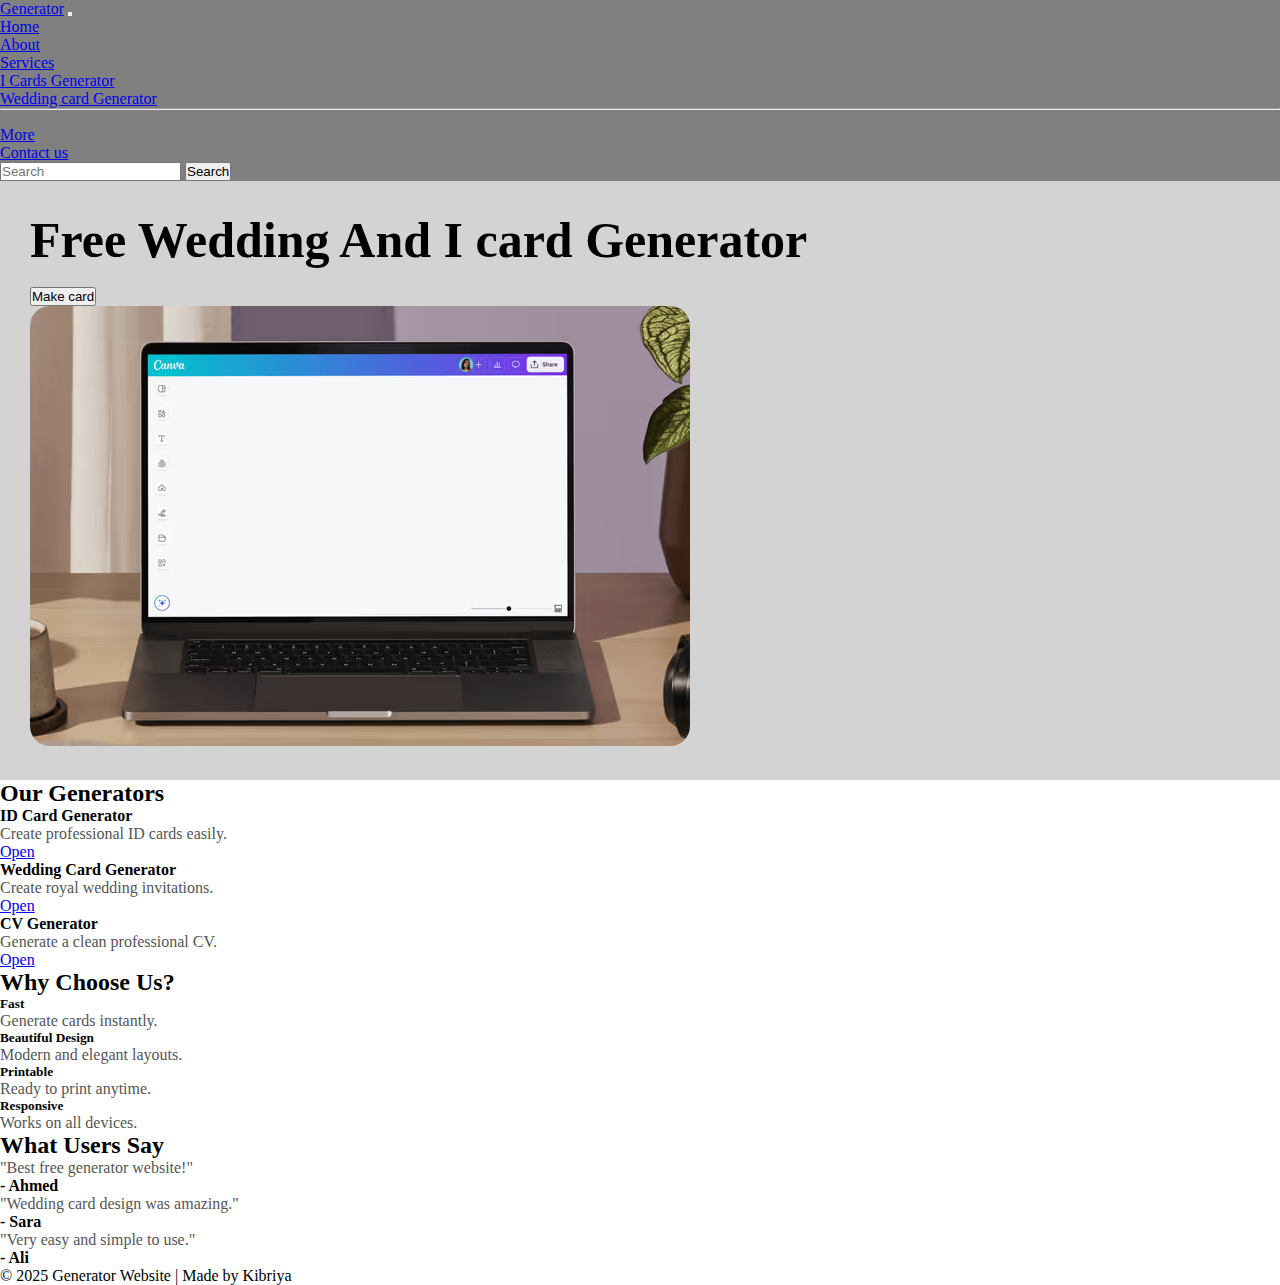
<file: index.html>
<!DOCTYPE html>
<html lang="en">
<head>
    <meta charset="UTF-8">
    <meta name="viewport" content="width=device-width, initial-scale=1.0">
    <title>Document</title>
    <link rel="stylesheet" href="main_style.css">
     <link href="https://cdn.jsdelivr.net/npm/bootstrap@5.3.8/dist/css/bootstrap.min.css" rel="stylesheet" integrity="sha384-sRIl4kxILFvY47J16cr9ZwB07vP4J8+LH7qKQnuqkuIAvNWLzeN8tE5YBujZqJLB" crossorigin="anonymous">
    


</head>
<body>
<section class="navbar" style="padding: 0px;">
    <div class="main">
    <nav class="navbar navbar-expand-lg ">
  <div class="container-fluid">
    <a class="navbar-brand" href="#">Generator</a>
    <button class="navbar-toggler" type="button" data-bs-toggle="collapse" data-bs-target="#navbarScroll" aria-controls="navbarScroll" aria-expanded="false" aria-label="Toggle navigation">
      <span class="navbar-toggler-icon"></span>
    </button>
    <div class="collapse navbar-collapse" id="navbarScroll">
      <ul class="navbar-nav me-auto my-2 my-lg-0 navbar-nav-scroll" style="--bs-scroll-height: 100px;">
        <li class="nav-item">
          <a class="nav-link active" aria-current="page" href="main.html">Home</a>
        </li>
        <li class="nav-item">
          <a class="nav-link" href="about.html">About</a>
        </li>
        <li class="nav-item dropdown">
          <a class="nav-link dropdown-toggle" href="#" role="button" data-bs-toggle="dropdown" aria-expanded="false">
            Services
          </a>
          <ul class="dropdown-menu">
            <li><a class="dropdown-item" href="#">I Cards Generator</a></li>
            <li><a class="dropdown-item" href="#">Wedding card Generator</a></li>
            <li><hr class="dropdown-divider"></li>
            <li><a class="dropdown-item" href="#">More</a></li>
          </ul>
        </li>
        <li class="nav-item">
          <a class="nav-link " href="contact.html" >Contact us</a>
        </li>
      </ul>
      <form class="d-flex" role="search">
        <input class="form-control me-2" type="search" placeholder="Search" aria-label="Search"/>
        <button class="btn btn-outline-dark" type="submit">Search</button>
      </form>
    </div>
  </div>
</nav>
</div>
</section>
<section class="second-sec" >
    <div class="container-fluid  main-text">
    <div class="row align-items-center">

      <div class="col-md-6">
        <h2>Free Wedding And I card Generator</h2>
        <br>
        <button class="btn btn-primary">Make card</button>
      </div>

      <div class="col-md-6 text-center">
        <img src="assets/lap.avif"
             class="img-fluid"
             alt="Sample Image">
      </div>

    </div>
  </div>
</section>
<section class="services py-5 bg-light">
  <div class="container text-center">
    <h2 class="mb-5">Our Generators</h2>
    <div class="row">

      <div class="col-md-4 mb-4">
        <div class="card shadow p-4">
          <h4>ID Card Generator</h4>
          <p>Create professional ID cards easily.</p>
          <a href="icard.html" class="btn btn-dark mt-3">Open</a>
        </div>
      </div>

      <div class="col-md-4 mb-4">
        <div class="card shadow p-4">
          <h4>Wedding Card Generator</h4>
          <p>Create royal wedding invitations.</p>
          <a href="wcard.html" class="btn btn-dark mt-3">Open</a>
        </div>
      </div>

      <div class="col-md-4 mb-4">
        <div class="card shadow p-4">
          <h4>CV Generator</h4>
          <p>Generate a clean professional CV.</p>
          <a href="cv.html" class="btn btn-dark mt-3">Open</a>
        </div>
      </div>

    </div>
  </div>
</section>
<section class="py-5">
  <div class="container text-center">
    <h2 class="mb-5">Why Choose Us?</h2>
    <div class="row">

      <div class="col-md-3">
        <h5>Fast</h5>
        <p>Generate cards instantly.</p>
      </div>

      <div class="col-md-3">
        <h5>Beautiful Design</h5>
        <p>Modern and elegant layouts.</p>
      </div>

      <div class="col-md-3">
        <h5>Printable</h5>
        <p>Ready to print anytime.</p>
      </div>

      <div class="col-md-3">
        <h5> Responsive</h5>
        <p>Works on all devices.</p>
      </div>

    </div>
  </div>
</section>
<section class="py-5">
  <div class="container text-center">
    <h2 class="mb-5">What Users Say</h2>
    <div class="row">

      <div class="col-md-4">
        <div class="card p-3 shadow">
          <p>"Best free generator website!"</p>
          <strong>- Ahmed</strong>
        </div>
      </div>

      <div class="col-md-4">
        <div class="card p-3 shadow">
          <p>"Wedding card design was amazing."</p>
          <strong>- Sara</strong>
        </div>
      </div>

      <div class="col-md-4">
        <div class="card p-3 shadow">
          <p>"Very easy and simple to use."</p>
          <strong>- Ali</strong>
        </div>
      </div>

    </div>
  </div>
</section>
<footer class="bg-dark text-white text-center p-4">
  <p>© 2025 Generator Website | Made by Kibriya</p>
</footer>








    <script src="https://cdn.jsdelivr.net/npm/bootstrap@5.3.8/dist/js/bootstrap.bundle.min.js" integrity="sha384-FKyoEForCGlyvwx9Hj09JcYn3nv7wiPVlz7YYwJrWVcXK/BmnVDxM+D2scQbITxI" crossorigin="anonymous"></script> 
</body>
</html>
</file>
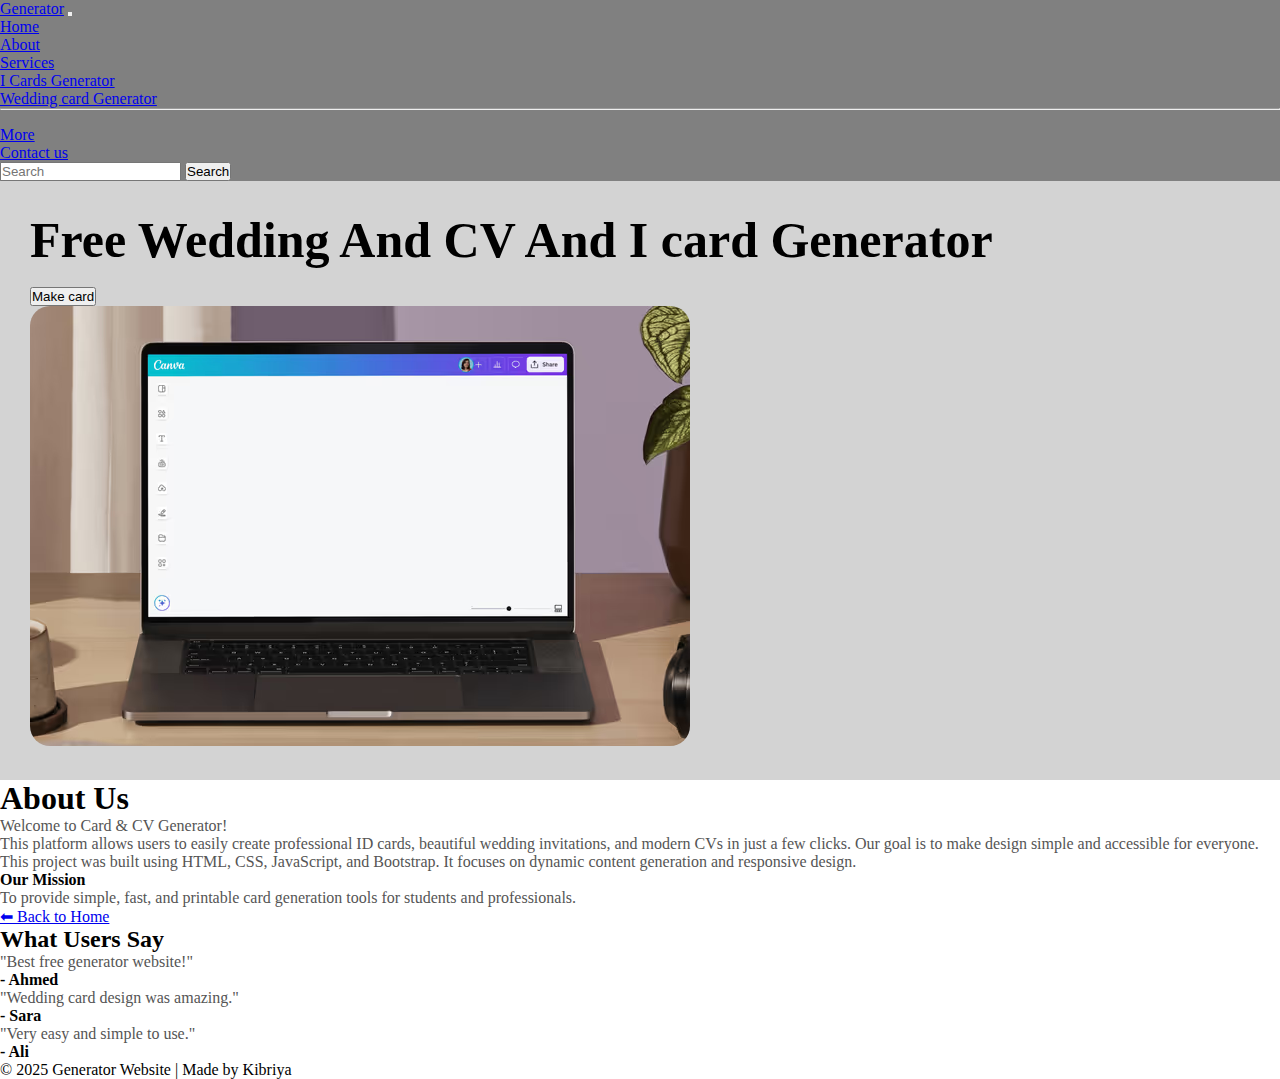
<file: about.html>
<!DOCTYPE html>
<html lang="en">
<head>
    <meta charset="UTF-8">
    <meta name="viewport" content="width=device-width, initial-scale=1.0">
    <title>Document</title>
    <link rel="stylesheet" href="main_style.css">
     <link href="https://cdn.jsdelivr.net/npm/bootstrap@5.3.8/dist/css/bootstrap.min.css" rel="stylesheet" integrity="sha384-sRIl4kxILFvY47J16cr9ZwB07vP4J8+LH7qKQnuqkuIAvNWLzeN8tE5YBujZqJLB" crossorigin="anonymous">
    


</head>
<body>
<section class="navbar" style="padding: 0px;">
    <div class="main">
    <nav class="navbar navbar-expand-lg ">
  <div class="container-fluid">
    <a class="navbar-brand" href="#">Generator</a>
    <button class="navbar-toggler" type="button" data-bs-toggle="collapse" data-bs-target="#navbarScroll" aria-controls="navbarScroll" aria-expanded="false" aria-label="Toggle navigation">
      <span class="navbar-toggler-icon"></span>
    </button>
    <div class="collapse navbar-collapse" id="navbarScroll">
      <ul class="navbar-nav me-auto my-2 my-lg-0 navbar-nav-scroll" style="--bs-scroll-height: 100px;">
        <li class="nav-item">
          <a class="nav-link active" aria-current="page" href="index.html">Home</a>
        </li>
        <li class="nav-item">
          <a class="nav-link" href="about.html">About</a>
        </li>
        <li class="nav-item dropdown">
          <a class="nav-link dropdown-toggle" href="#" role="button" data-bs-toggle="dropdown" aria-expanded="false">
            Services
          </a>
          <ul class="dropdown-menu">
            <li><a class="dropdown-item" href="#">I Cards Generator</a></li>
            <li><a class="dropdown-item" href="#">Wedding card Generator</a></li>
            <li><hr class="dropdown-divider"></li>
            <li><a class="dropdown-item" href="#">More</a></li>
          </ul>
        </li>
        <li class="nav-item">
          <a class="nav-link "  href="contact.html">Contact us</a>
        </li>
      </ul>
      <form class="d-flex" role="search">
        <input class="form-control me-2" type="search" placeholder="Search" aria-label="Search"/>
        <button class="btn btn-outline-dark" type="submit">Search</button>
      </form>
    </div>
  </div>
</nav>
</div>
</section>
<section class="second-sec" >
    <div class="container-fluid  main-text">
    <div class="row align-items-center">

      <div class="col-md-6">
        <h2>Free Wedding And CV And I card Generator</h2>
        <br>
        <button class="btn btn-primary">Make card</button>
      </div>

      <div class="col-md-6 text-center">
        <img src="assets/lap.avif"
             class="img-fluid"
             alt="Sample Image">
      </div>

    </div>
  </div>
</section>


 <section class="container my-5">
    <div class="row">
      <div class="col-md-8 mx-auto text-center">
        <h1 class="mb-4">About Us</h1>
        <p class="lead">
          Welcome to Card & CV Generator!
        </p>
        <p>
          This platform allows users to easily create professional ID cards,
          beautiful wedding invitations, and modern CVs in just a few clicks.
          Our goal is to make design simple and accessible for everyone.
        </p>
        <p>
          This project was built using HTML, CSS, JavaScript, and Bootstrap.
          It focuses on dynamic content generation and responsive design.
        </p>

        <h4 class="mt-4">Our Mission</h4>
        <p>
          To provide simple, fast, and printable card generation tools
          for students and professionals.
        </p>

        <a href="index.html" class="btn btn-dark mt-3">⬅ Back to Home</a>
      </div>
    </div>
  </section>


<section class="py-5">
  <div class="container text-center">
    <h2 class="mb-5">What Users Say</h2>
    <div class="row">

      <div class="col-md-4">
        <div class="card p-3 shadow">
          <p>"Best free generator website!"</p>
          <strong>- Ahmed</strong>
        </div>
      </div>

      <div class="col-md-4">
        <div class="card p-3 shadow">
          <p>"Wedding card design was amazing."</p>
          <strong>- Sara</strong>
        </div>
      </div>

      <div class="col-md-4">
        <div class="card p-3 shadow">
          <p>"Very easy and simple to use."</p>
          <strong>- Ali</strong>
        </div>
      </div>

    </div>
  </div>
</section>
<footer class="bg-dark text-white text-center p-4">
  <p>© 2025 Generator Website | Made by Kibriya</p>
</footer>








    <script src="https://cdn.jsdelivr.net/npm/bootstrap@5.3.8/dist/js/bootstrap.bundle.min.js" integrity="sha384-FKyoEForCGlyvwx9Hj09JcYn3nv7wiPVlz7YYwJrWVcXK/BmnVDxM+D2scQbITxI" crossorigin="anonymous"></script> 
</body>
</html>
</file>
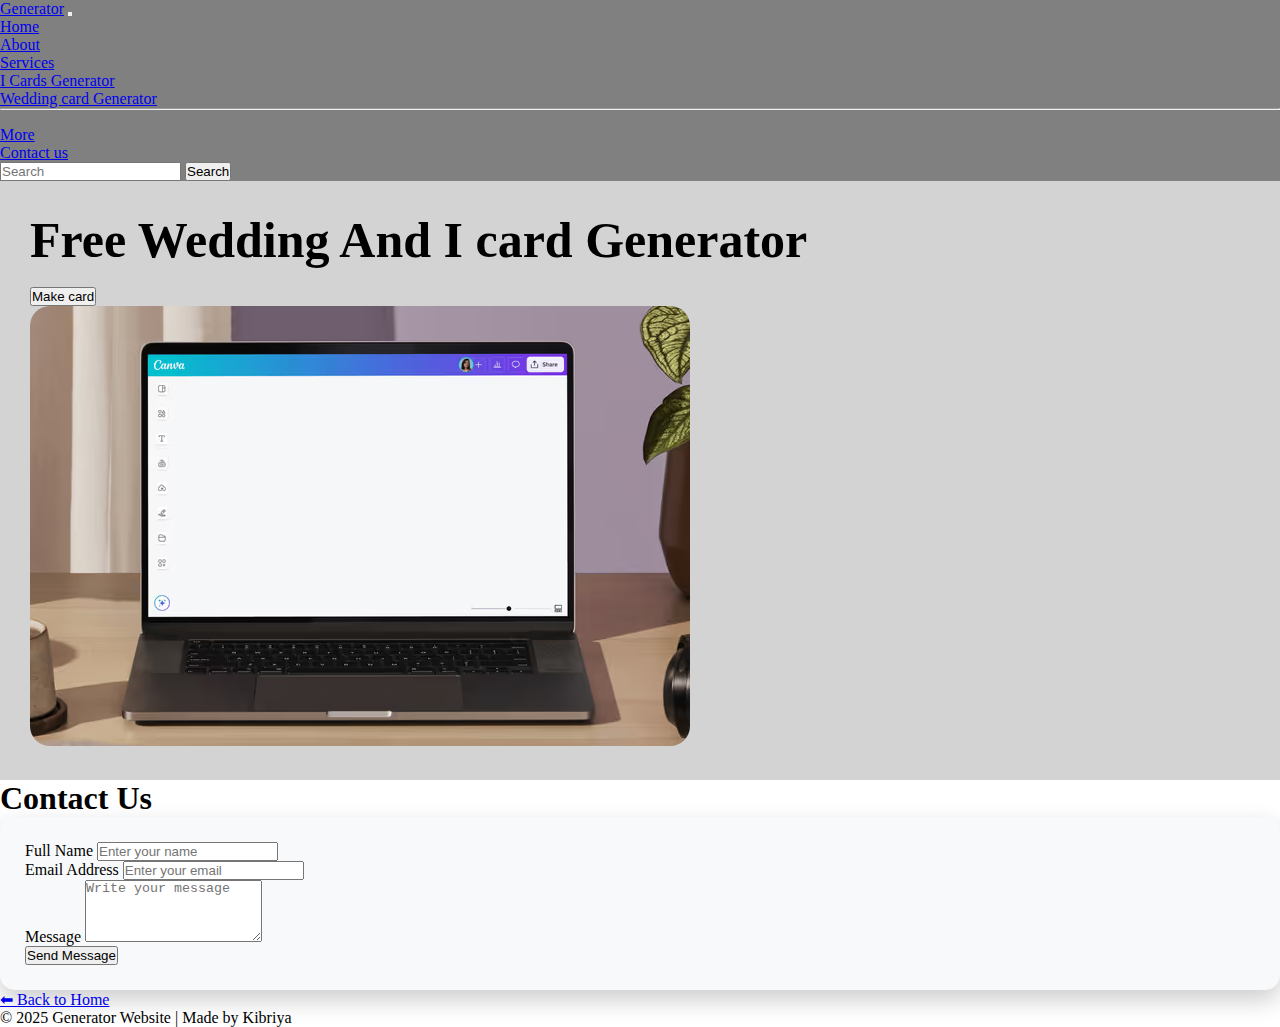
<file: contact.html>
<!DOCTYPE html>
<html lang="en">
<head>
    <meta charset="UTF-8">
    <meta name="viewport" content="width=device-width, initial-scale=1.0">
    <title>Document</title>
    <link rel="stylesheet" href="main_style.css">
     <link href="https://cdn.jsdelivr.net/npm/bootstrap@5.3.8/dist/css/bootstrap.min.css" rel="stylesheet" integrity="sha384-sRIl4kxILFvY47J16cr9ZwB07vP4J8+LH7qKQnuqkuIAvNWLzeN8tE5YBujZqJLB" crossorigin="anonymous">
    


</head>
<body>
<section class="navbar" style="padding: 0px;">
    <div class="main">
    <nav class="navbar navbar-expand-lg ">
  <div class="container-fluid">
    <a class="navbar-brand" href="#">Generator</a>
    <button class="navbar-toggler" type="button" data-bs-toggle="collapse" data-bs-target="#navbarScroll" aria-controls="navbarScroll" aria-expanded="false" aria-label="Toggle navigation">
      <span class="navbar-toggler-icon"></span>
    </button>
    <div class="collapse navbar-collapse" id="navbarScroll">
      <ul class="navbar-nav me-auto my-2 my-lg-0 navbar-nav-scroll" style="--bs-scroll-height: 100px;">
        <li class="nav-item">
          <a class="nav-link active" aria-current="page" href="index.html">Home</a>
        </li>
        <li class="nav-item">
          <a class="nav-link" href="about.html">About</a>
        </li>
        <li class="nav-item dropdown">
          <a class="nav-link dropdown-toggle" href="#" role="button" data-bs-toggle="dropdown" aria-expanded="false">
            Services
          </a>
          <ul class="dropdown-menu">
            <li><a class="dropdown-item" href="#">I Cards Generator</a></li>
            <li><a class="dropdown-item" href="#">Wedding card Generator</a></li>
            <li><hr class="dropdown-divider"></li>
            <li><a class="dropdown-item" href="#">More</a></li>
          </ul>
        </li>
        <li class="nav-item">
          <a class="nav-link "  href="contact.html">Contact us</a>
        </li>
      </ul>
      <form class="d-flex" role="search">
        <input class="form-control me-2" type="search" placeholder="Search" aria-label="Search"/>
        <button class="btn btn-outline-dark" type="submit">Search</button>
      </form>
    </div>
  </div>
</nav>
</div>
</section>
<section class="second-sec" >
    <div class="container-fluid  main-text">
    <div class="row align-items-center">

      <div class="col-md-6">
        <h2>Free Wedding And I card Generator</h2>
        <br>
        <button class="btn btn-primary">Make card</button>
      </div>

      <div class="col-md-6 text-center">
        <img src="assets/lap.avif"
             class="img-fluid"
             alt="Sample Image">
      </div>

    </div>
  </div>
</section>
<section class="container my-5">
    <div class="row">
      <div class="col-md-6 mx-auto">
        <h1 class="text-center mb-4">Contact Us</h1>

        <form id="form">
          <div class="mb-3">
            <label class="form-label">Full Name</label>
            <input type="text" class="form-control" placeholder="Enter your name">
          </div>

          <div class="mb-3">
            <label class="form-label">Email Address</label>
            <input type="email" class="form-control" placeholder="Enter your email">
          </div>

          <div class="mb-3">
            <label class="form-label">Message</label>
            <textarea class="form-control" rows="4" placeholder="Write your message"></textarea>
          </div>

          <button type="submit" class="btn btn-dark w-100">Send Message</button>
        </form>

        <div class="text-center mt-4">
          <a href="index.html" class="btn btn-outline-dark">⬅ Back to Home</a>
        </div>

      </div>
    </div>
  </section>



<footer class="bg-dark text-white text-center p-4">
  <p>© 2025 Generator Website | Made by Kibriya</p>
</footer>








    <script src="https://cdn.jsdelivr.net/npm/bootstrap@5.3.8/dist/js/bootstrap.bundle.min.js" integrity="sha384-FKyoEForCGlyvwx9Hj09JcYn3nv7wiPVlz7YYwJrWVcXK/BmnVDxM+D2scQbITxI" crossorigin="anonymous"></script> 
</body>
</html>
</file>
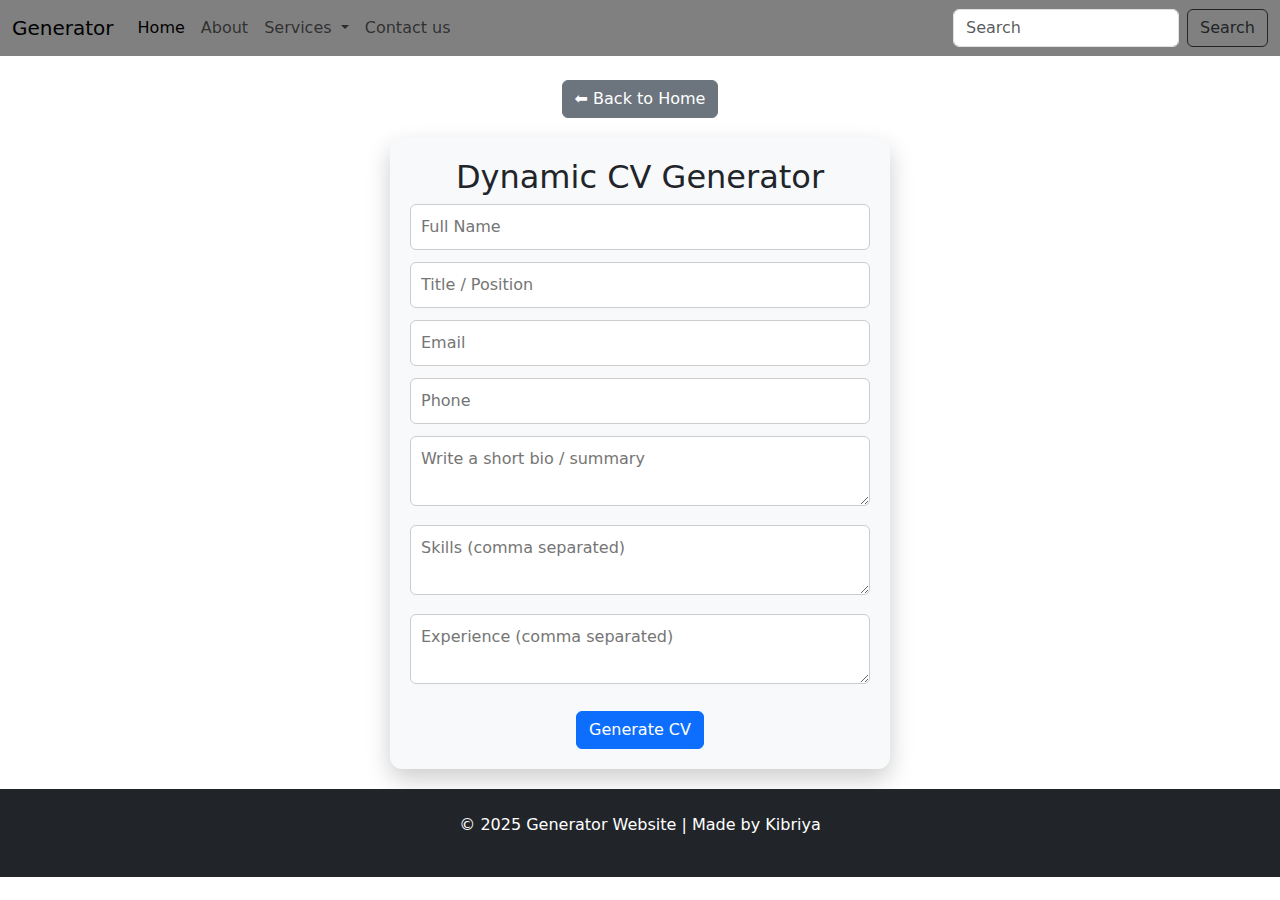
<file: cv.html>
<!DOCTYPE html>
<html lang="en">
<head>
  <meta charset="UTF-8" />
  <meta name="viewport" content="width=device-width, initial-scale=1.0" />
  <title>CV Generator</title>
  <link rel="stylesheet" href="cvstyle.css" />
  <link href="https://cdn.jsdelivr.net/npm/bootstrap@5.3.8/dist/css/bootstrap.min.css" rel="stylesheet">
</head>
<body>
    <section class="navbar" style="padding: 0px;">
    <div class="main">
    <nav class="navbar navbar-expand-lg ">
  <div class="container-fluid">
    <a class="navbar-brand" href="#">Generator</a>
    <button class="navbar-toggler" type="button" data-bs-toggle="collapse" data-bs-target="#navbarScroll" aria-controls="navbarScroll" aria-expanded="false" aria-label="Toggle navigation">
      <span class="navbar-toggler-icon"></span>
    </button>
    <div class="collapse navbar-collapse" id="navbarScroll">
      <ul class="navbar-nav me-auto my-2 my-lg-0 navbar-nav-scroll" style="--bs-scroll-height: 100px;">
        <li class="nav-item">
          <a class="nav-link active" aria-current="page" href="index.html">Home</a>
        </li>
        <li class="nav-item">
          <a class="nav-link" href="about.html">About</a>
        </li>
        <li class="nav-item dropdown">
          <a class="nav-link dropdown-toggle" href="#" role="button" data-bs-toggle="dropdown" aria-expanded="false">
            Services
          </a>
          <ul class="dropdown-menu">
            <li><a class="dropdown-item" href="#">I Cards Generator</a></li>
            <li><a class="dropdown-item" href="#">Wedding card Generator</a></li>
            <li><hr class="dropdown-divider"></li>
            <li><a class="dropdown-item" href="#">More</a></li>
          </ul>
        </li>
        <li class="nav-item">
          <a class="nav-link "  href="contact.html">Contact us</a>
        </li>
      </ul>
      <form class="d-flex" role="search">
        <input class="form-control me-2" type="search" placeholder="Search" aria-label="Search"/>
        <button class="btn btn-outline-dark" type="submit">Search</button>
      </form>
    </div>
  </div>
</nav>
</div>
</section>
<div class="text-center mt-4">
  <a href="index.html" class="btn btn-secondary">⬅ Back to Home</a>
</div>

<div class="cv-container text-center">
  <h2>Dynamic CV Generator</h2>

  <input type="text" placeholder="Full Name" id="cvName" />
  <input type="text" placeholder="Title / Position" id="cvTitle" />
  <input type="text" placeholder="Email" id="cvEmail" />
  <input type="text" placeholder="Phone" id="cvPhone" />
  <textarea placeholder="Write a short bio / summary" id="cvBio"></textarea>
  <textarea placeholder="Skills (comma separated)" id="cvSkills"></textarea>
  <textarea placeholder="Experience (comma separated)" id="cvExperience"></textarea>

  <button onclick="generateCV()" class="btn btn-primary mt-2">Generate CV</button>
</div>

<div id="cv_main_container" class="text-center"></div>

<button id="printCVBtn" onclick="printCV()" class="btn btn-success mt-3"  style="display:none;"> Print CV</button>
<footer class="bg-dark text-white text-center p-4">
  <p>© 2025 Generator Website | Made by Kibriya</p>
</footer>


<script src="cv.js"></script>
    <script src="https://cdn.jsdelivr.net/npm/bootstrap@5.3.8/dist/js/bootstrap.bundle.min.js" integrity="sha384-FKyoEForCGlyvwx9Hj09JcYn3nv7wiPVlz7YYwJrWVcXK/BmnVDxM+D2scQbITxI" crossorigin="anonymous"></script> 


</body>
</html>
</file>
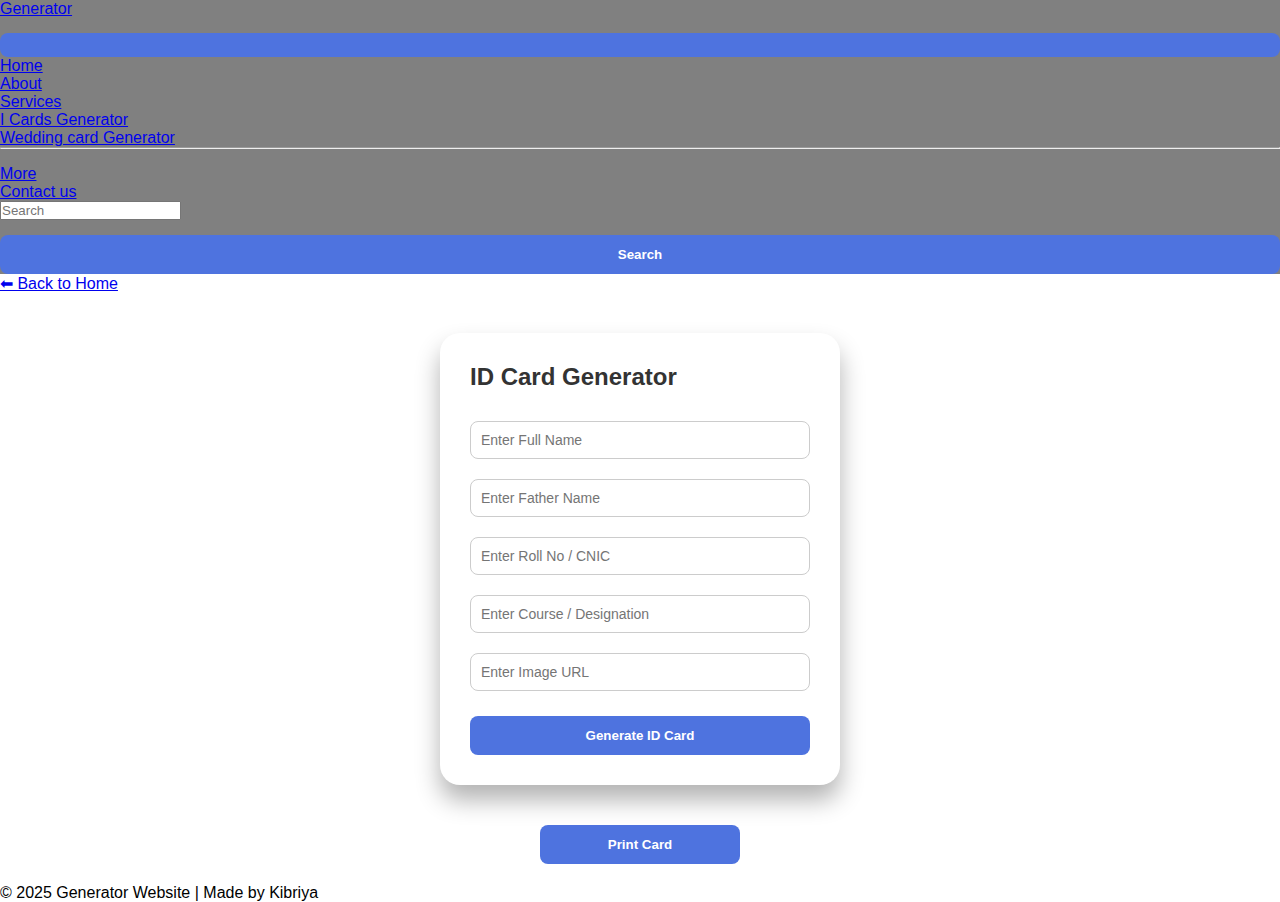
<file: icard.html>
<!doctype html>
<html lang="en">
  <head>
    <meta charset="UTF-8" />
    <meta name="viewport" content="width=device-width, initial-scale=1.0" />
    <title>Card Generator</title>
    <link rel="stylesheet" href="istyle.css" />
     <link href="https://cdn.jsdelivr.net/npm/bootstrap@5.3.8/dist/css/bootstrap.min.css" rel="stylesheet" integrity="sha384-sRIl4kxILFvY47J16cr9ZwB07vP4J8+LH7qKQnuqkuIAvNWLzeN8tE5YBujZqJLB" crossorigin="anonymous">

  </head>
  <body>
    <section class="navbar" style="padding: 0px;">
    <div class="main">
    <nav class="navbar navbar-expand-lg ">
  <div class="container-fluid">
    <a class="navbar-brand" href="#">Generator</a>
    <button class="navbar-toggler" type="button" data-bs-toggle="collapse" data-bs-target="#navbarScroll" aria-controls="navbarScroll" aria-expanded="false" aria-label="Toggle navigation">
      <span class="navbar-toggler-icon"></span>
    </button>
    <div class="collapse navbar-collapse" id="navbarScroll">
      <ul class="navbar-nav me-auto my-2 my-lg-0 navbar-nav-scroll" style="--bs-scroll-height: 100px;">
        <li class="nav-item">
          <a class="nav-link active" aria-current="page" href="index.html">Home</a>
        </li>
        <li class="nav-item">
          <a class="nav-link" href="about.html">About</a>
        </li>
        <li class="nav-item dropdown">
          <a class="nav-link dropdown-toggle" href="#" role="button" data-bs-toggle="dropdown" aria-expanded="false">
            Services
          </a>
          <ul class="dropdown-menu">
            <li><a class="dropdown-item" href="#">I Cards Generator</a></li>
            <li><a class="dropdown-item" href="#">Wedding card Generator</a></li>
            <li><hr class="dropdown-divider"></li>
            <li><a class="dropdown-item" href="#">More</a></li>
          </ul>
        </li>
        <li class="nav-item">
          <a class="nav-link "  href="contact.html">Contact us</a>
        </li>
      </ul>
      <form class="d-flex" role="search">
        <input class="form-control me-2" type="search" placeholder="Search" aria-label="Search"/>
        <button class="btn btn-outline-dark" type="submit">Search</button>
      </form>
    </div>
  </div>
</nav>
</div>
</section>
<div class="text-center mt-4">
  <a href="index.html" class="btn btn-secondary">⬅ Back to Home</a>
</div>
    <div class="card-container text-center">
  <h2>ID Card Generator</h2>

  <input type="text" placeholder="Enter Full Name" id="name" />
  <input type="text" placeholder="Enter Father Name" id="father" />
  <input type="text" placeholder="Enter Roll No / CNIC" id="idnum" />
  <input type="text" placeholder="Enter Course / Designation" id="course" />
  <input type="text" placeholder="Enter Image URL" id="image" />

  <button onclick="generateIDCard()">Generate ID Card</button>
</div>


<div id="card_main_container"></div>


    <div id="card_main_container"></div>
    <button onclick="printCard()" class="btn btn-success print-btn " id="btn">
   Print Card
</button>

<footer class="bg-dark text-white text-center p-4">
  <p>© 2025 Generator Website | Made by Kibriya</p>
</footer>


    <script src="icard.js"></script>
    <script src="https://cdn.jsdelivr.net/npm/bootstrap@5.3.8/dist/js/bootstrap.bundle.min.js" integrity="sha384-FKyoEForCGlyvwx9Hj09JcYn3nv7wiPVlz7YYwJrWVcXK/BmnVDxM+D2scQbITxI" crossorigin="anonymous"></script> 

  </body>
</html>
</file>
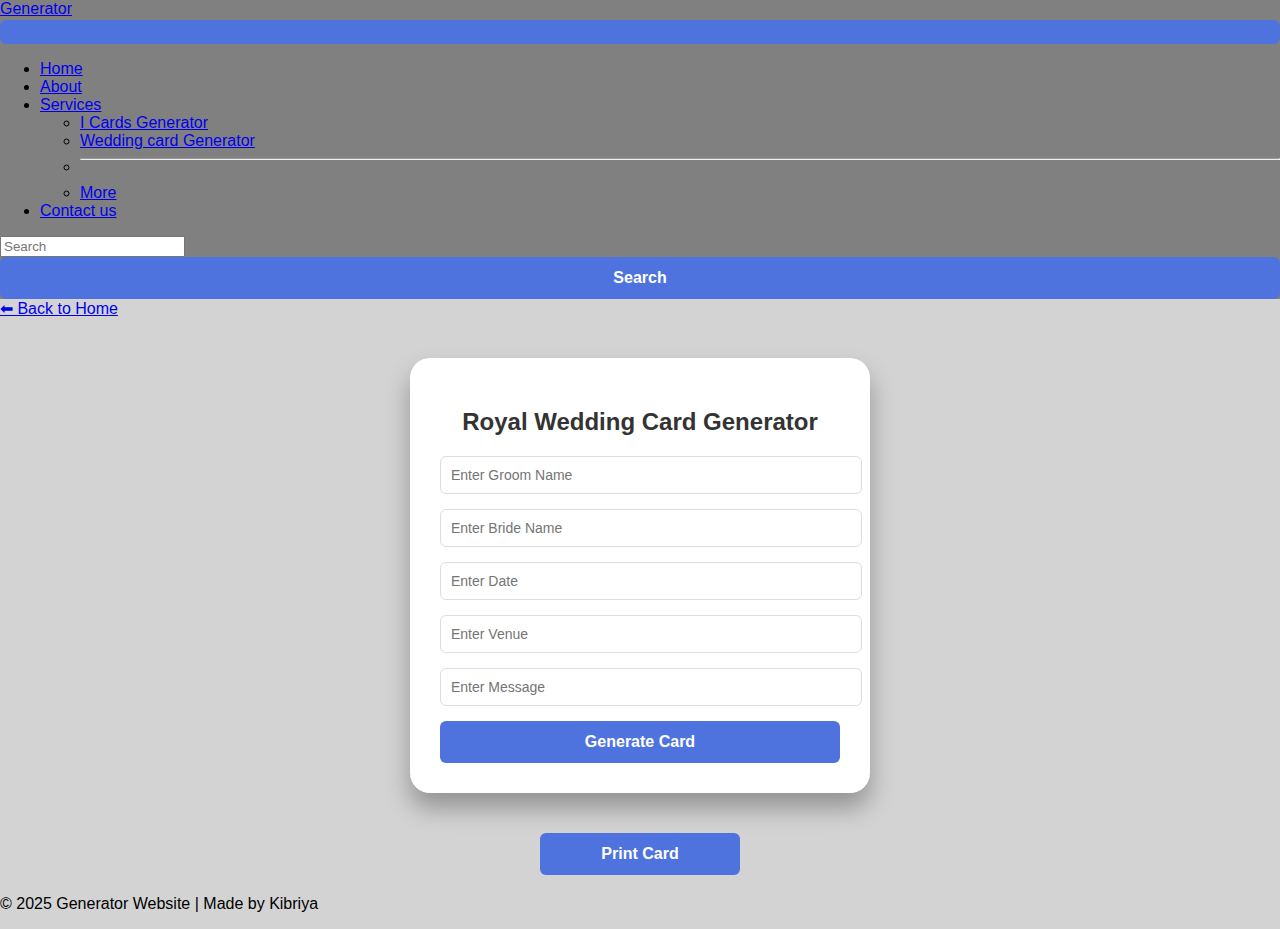
<file: wcard.html>
<!doctype html>
<html lang="en">
  <head>
    <meta charset="UTF-8" />
    <meta name="viewport" content="width=device-width, initial-scale=1.0" />
    <title>Card Generator</title>
    <link rel="stylesheet" href="style.css" />
    
    <link href="https://cdn.jsdelivr.net/npm/bootstrap@5.3.8/dist/css/bootstrap.min.css" rel="stylesheet" integrity="sha384-sRIl4kxILFvY47J16cr9ZwB07vP4J8+LH7qKQnuqkuIAvNWLzeN8tE5YBujZqJLB" crossorigin="anonymous">
  </head>
  <body>
    <section class="navbar" style="padding: 0px;">
    <div class="main">
    <nav class="navbar navbar-expand-lg ">
  <div class="container-fluid">
    <a class="navbar-brand" href="#">Generator</a>
    <button class="navbar-toggler" type="button" data-bs-toggle="collapse" data-bs-target="#navbarScroll" aria-controls="navbarScroll" aria-expanded="false" aria-label="Toggle navigation">
      <span class="navbar-toggler-icon"></span>
    </button>
    <div class="collapse navbar-collapse" id="navbarScroll">
      <ul class="navbar-nav me-auto my-2 my-lg-0 navbar-nav-scroll" style="--bs-scroll-height: 100px;">
        <li class="nav-item">
          <a class="nav-link active" aria-current="page" href="index.html">Home</a>
        </li>
        <li class="nav-item">
          <a class="nav-link" href="about.html">About</a>
        </li>
        <li class="nav-item dropdown">
          <a class="nav-link dropdown-toggle" href="#" role="button" data-bs-toggle="dropdown" aria-expanded="false">
            Services
          </a>
          <ul class="dropdown-menu">
            <li><a class="dropdown-item" href="#">I Cards Generator</a></li>
            <li><a class="dropdown-item" href="#">Wedding card Generator</a></li>
            <li><hr class="dropdown-divider"></li>
            <li><a class="dropdown-item" href="#">More</a></li>
          </ul>
        </li>
        <li class="nav-item">
          <a class="nav-link "  href="contact.html">Contact us</a>
        </li>
      </ul>
      <form class="d-flex" role="search">
        <input class="form-control me-2" type="search" placeholder="Search" aria-label="Search"/>
        <button class="btn btn-outline-dark" type="submit">Search</button>
      </form>
    </div>
  </div>
</nav>
</div>
</section>
<div class="text-center mt-4">
  <a href="index.html" class="btn btn-secondary">⬅ Back to Home</a>
</div>

    <div class="card-container">
      <h2>Royal Wedding Card Generator</h2>

<input type="text" placeholder="Enter Groom Name" id="groom" />
<input type="text" placeholder="Enter Bride Name" id="bride" />
<input type="text" placeholder="Enter Date" id="date" />
<input type="text" placeholder="Enter Venue" id="venue" />
<input type="text" placeholder="Enter Message" id="message" />

<button onclick="generateCard()">Generate Card</button>

    </div>

    <div id="card_main_container"></div>

 <button onclick="printCard()" class="btn btn-success print-btn " id="btn">
   Print Card
</button>

    <footer class="bg-dark text-white text-center p-4">
  <p>© 2025 Generator Website | Made by Kibriya</p>
</footer>

    <script src="app.js"></script>
    <script src="https://cdn.jsdelivr.net/npm/bootstrap@5.3.8/dist/js/bootstrap.bundle.min.js" integrity="sha384-FKyoEForCGlyvwx9Hj09JcYn3nv7wiPVlz7YYwJrWVcXK/BmnVDxM+D2scQbITxI" crossorigin="anonymous"></script> 

  </body>
</html>
</file>
<file: main_style.css>
*{
    padding: 0px;
    margin: 0px;
    box-sizing: border-box;
}
.main{
    width: 100%;
    margin: 0px;

    background: white;
    
}

.main nav{
    background: gray;
       
}
.main-text{
    background-color:lightgray;
  padding: 30px;


}
.main-text img{
    border-radius: 20px;
}
.main-text h2{
 font-size: 50px;
}
.services .card {
  transition: 0.3s;
}

.services .card:hover {
  transform: translateY(-10px);
}
section h1 {
  font-weight: bold;
}

section p {
  font-size: 16px;
  color: #555;
}
#form {
  background: #f8f9fa;
  padding: 25px;
  border-radius: 15px;
  box-shadow: 0 10px 25px rgba(0,0,0,0.2);
}
</file>
<file: cvstyle.css>
.cv-container {
  max-width: 500px;
  margin: 20px auto;
  background: #f8f9fa;
  padding: 20px;
  border-radius: 12px;
  box-shadow: 0 10px 25px rgba(0,0,0,0.2);
}

.cv-container input,
.cv-container textarea {
  width: 100%;
  padding: 10px;
  margin-bottom: 12px;
  border-radius: 6px;
  border: 1px solid #ccc;
}

#cv_main_container {
  max-width: 700px;
  margin: 20px auto;
}

.cv-card {
  /* background: #fff; */
 background-image: url(./assets/cvbg.png);
  padding: 20px;
  border-radius: 12px;
  box-shadow: 0 8px 20px rgba(0,0,0,0.2);
  text-align: left;
  overflow: hidden;

  background-size: cover;
  background-position: center;
  background-repeat: no-repeat;
  height: 80vh; /* responsive */
  position: relative;
}

.cv-card h2 {
  margin-bottom: 5px;
  color: #333;
}

.cv-card h4 {
  margin-bottom: 10px;
  color: #555;
}

.cv-card p {
  margin-bottom: 5px;
}

.cv-card ul {
  margin: 5px 0;
  padding-left: 20px;
}
.main{
    width: 100%;
    margin: 0px;

    background: white;
    
}

.main nav{
    background: gray;
       
}
#printCVBtn {
  display: block;
  width: 200px;
  margin: 20px auto;
}
</file>
<file: istyle.css>
* {
  margin: 0;
  padding: 0;
  box-sizing: border-box;
  font-family: 'Arial', sans-serif;
}


.main{
    width: 100%;
    margin: 0px;

    background: white;
    
}

.main nav{
    background: gray;
       
}
.card-container {
  max-width: 400px;
  margin: 40px auto;
  padding: 30px;
  background-color: #fff;
  border-radius: 20px;
  box-shadow: 0 15px 25px rgba(0,0,0,0.3);
}

.card-container h2 {
  margin-bottom: 20px;
  color: #333;
}

input[type="text"] {
  width: 100%;
  padding: 10px;
  margin: 10px 0;
  border-radius: 8px;
  border: 1px solid #ccc;
  font-size: 14px;
}

input[type="text"]:focus {
  border-color: #4e73df;
  outline: none;
  box-shadow: 0 0 5px rgba(78, 115, 223, 0.3);
}

button {
  width: 100%;
  padding: 12px;
  margin-top: 15px;
  background: #4e73df;
  border: none;
  color: white;
  font-weight: bold;
  border-radius: 8px;
  cursor: pointer;
  transition: 0.3s;
}

button:hover {
  background: #2e59d9;
}

.id-card {
  width: 200px;
  margin: 30px auto;
  padding: 50px;
  /* background: linear-gradient(135deg, #1e3c72, #2a5298); */
  background-image: url(./assets/icardbg2.jpg);
    overflow: hidden;      /* image ko corners ke bahar nahi jaane deta */
  

  background-size: cover;       /* image poore card ko cover kare */
  background-position: center;  /* image center se align ho */
  background-repeat: no-repeat;
  border-radius: 20px;
  /* color: white; */
  text-align: center;
  box-shadow: 0 15px 25px rgba(0,0,0,0.3);
  position: relative;
  height: 372px;
}

.id-card img {
  width: 100px;
  height: 100px;
  border-radius: 50%;
  border: 4px solid white;
  margin-bottom: 10px;
}

.id-card h3 {
  margin: 10px 0 5px 0;
  font-size: 22px;
  font-weight: bold;
}

.id-card p {
  margin: 5px 0;
  font-size: 14px;
}

#btn {
  display: block;
  width: 200px;
  margin: 20px auto;
}

@media print {
  body * {
    visibility: hidden;
  }

  .id-card, .id-card *,.id-card img {
    visibility: visible;
  }

  .id-card {
    position: absolute;
    left: 50%;
    top: 50%;
    transform: translate(-50%, -50%);
  }

  .print-btn {
    display: none;
  }
}
</file>
<file: style.css>
body {
  margin: 0;
  font-family: Arial, sans-serif;
  background: lightgray;
}
.card {
  max-width: 400px;
  margin: 40px auto;
  padding: 30px;
  background-color: #fff;
  border-radius: 20px;
  box-shadow: 0 15px 25px rgba(0,0,0,0.3);
}


.card-container {
  max-width: 400px;
  margin: 40px auto;
  padding: 30px;
  background-color: #fff;
  border-radius: 20px;
  box-shadow: 0 15px 25px rgba(0,0,0,0.3);
}

.card-container h2 {
  text-align: center;
  margin-bottom: 20px;
  color: #333;
}

label {
  font-size: 14px;
  font-weight: 600;
  color: #555;
  display: block;
  margin-bottom: 5px;
}

input[type="text"],
input[type="file"] {
  width: 100%;
  padding: 10px;
  margin-bottom: 15px;
  border: 1px solid #ddd;
  border-radius: 6px;
  font-size: 14px;
  transition: 0.3s;
}

input:focus {
  border-color: #4e73df;
  outline: none;
  box-shadow: 0 0 5px rgba(78, 115, 223, 0.3);
}

button {
  width: 100%;
  padding: 12px;
  background: #4e73df;
  border: none;
  color: white;
  font-size: 16px;
  font-weight: bold;
  border-radius: 6px;
  cursor: pointer;
  transition: 0.3s;
}

button:hover {
  background: #2e59d9;
}



.cardd {
  width: 450px;
  padding: 30px;
  margin: 30px auto;
  border-radius: 15px;
  /* background: linear-gradient(135deg, #f80909, #7a5903); */
  background-image: url(assets/card.jpg);
  color: black;
  text-align: center;
  box-shadow: 0 10px 30px rgba(0,0,0,0.3);
  font-family: cursive;
  border: 4px solid gold;
   overflow: hidden;      /* image ko corners ke bahar nahi jaane deta */
  

  background-size: cover;       /* image poore card ko cover kare */
  background-position: center;  /* image center se align ho */
  background-repeat: no-repeat;
  height: 600px;
  padding-top: 130px;
  line-height: 56px;
  font-size: 25px;
}


.profile_image {
  width: 100px;
  height: 100px;
  border-radius: 100%;
}
.main{
    width: 100%;
    margin: 0px;

    background: white;
    
}

.main nav{
    background: gray;
       
}
.main-text{
    background-color:lightgray;
  padding: 30px;


}
.main-text img{
    border-radius: 20px;
}
.main-text h2{
 font-size: 50px;
}
.services .card {
  transition: 0.3s;
}

.services .card:hover {
  transform: translateY(-10px);
}

#btn {
  display: block;
  width: 200px;
  margin: 20px auto;
}
</file>
